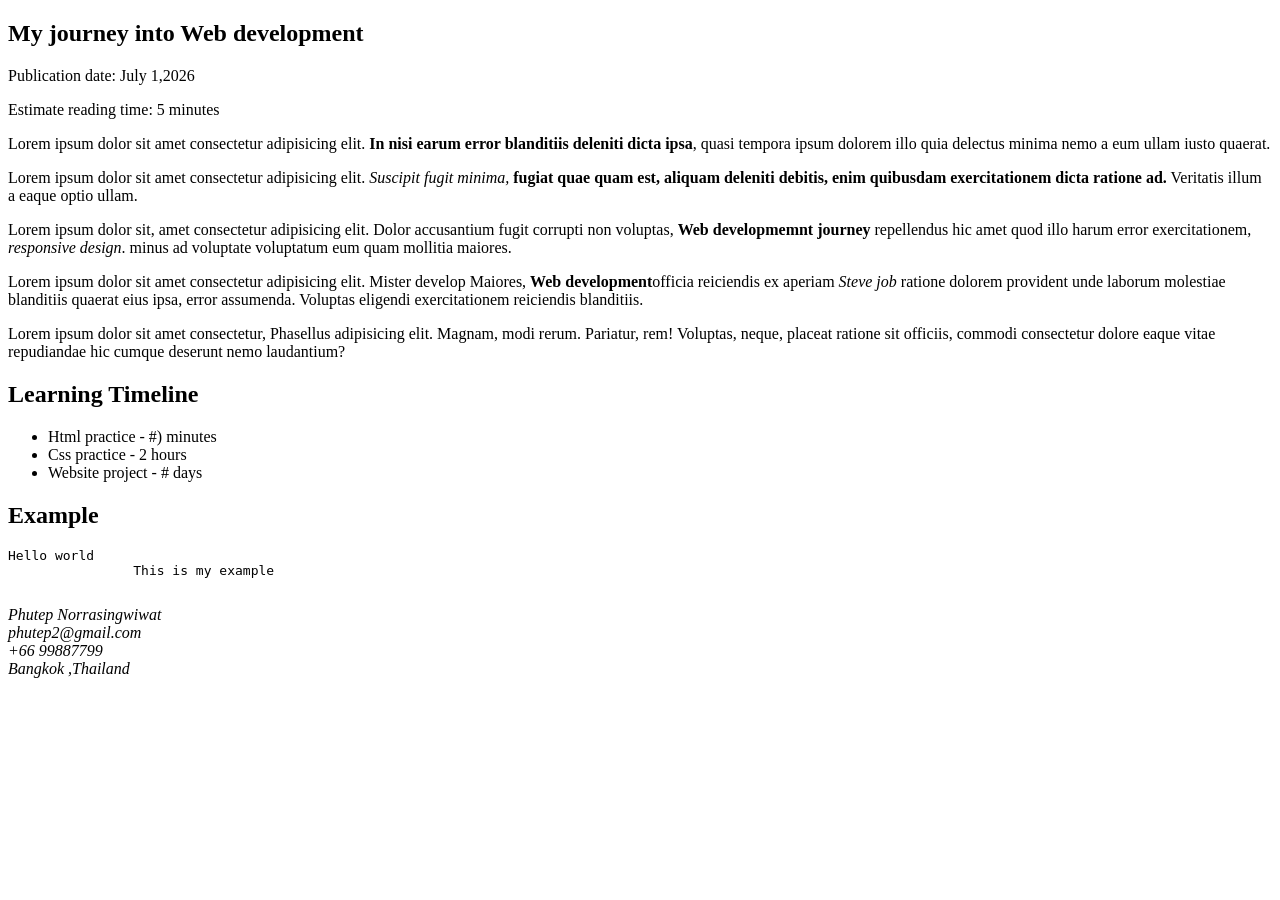
<file: INDEX.HTML>
<!DOCTYPE html>
<html lang="en">
<head>
    <meta charset="UTF-8">
    <meta name="viewport" content="width=device-width, initial-scale=1.0">
    <title>Document</title>
</head>
<body>
    <article>
        <header>
            <h1>My  journey into Web development</h1>

            <p>
                Publication date:
                <time datetime="2026-07-05">July 1,2026</time>
            </p>

            <p>Estimate reading time: 5 minutes</p>
        </header>
        
        <section>
            <p>
               Lorem <span>ipsum</span> dolor sit amet consectetur adipisicing elit. <strong>In nisi earum error blanditiis deleniti dicta ipsa</strong>, quasi tempora ipsum dolorem illo quia delectus minima nemo a eum ullam iusto quaerat.
            </p>

        <p>
            Lorem ipsum dolor sit amet <span>consectetur</span> adipisicing elit. <em>Suscipit fugit minima,</em> <strong>fugiat quae quam est, aliquam deleniti debitis, enim quibusdam exercitationem dicta ratione ad.</strong> Veritatis illum a eaque optio ullam.
        </p>

        <p>
            Lorem ipsum dolor sit, amet consectetur adipisicing elit. <span>Dolor accusantium fugit corrupti non voluptas</span>, <b>Web developmemnt journey</b> repellendus hic amet quod illo harum error exercitationem, <i>responsive design</i>. minus ad voluptate voluptatum eum quam mollitia maiores.
        </p>
        <p>
            Lorem ipsum dolor sit amet consectetur adipisicing elit. <span>Mister develop</span> Maiores, <b>Web development</b>officia reiciendis ex aperiam <i>Steve job</i> ratione dolorem provident unde laborum molestiae blanditiis quaerat eius ipsa, error assumenda. Voluptas eligendi exercitationem reiciendis blanditiis.
        </p>
        <p>
            Lorem ipsum dolor sit amet consectetur, <span>Phasellus</span> adipisicing elit. Magnam, modi rerum. Pariatur, rem! Voluptas, neque, placeat ratione sit officiis, commodi consectetur dolore eaque vitae repudiandae hic cumque deserunt nemo laudantium?
        </p>
        </section>
        
        <section>
            <h2>Learning Timeline</h2>
            <ul>
                <li>
                    Html practice - 
                    <time datetime="PT30M">#) minutes</time>
                </li>
                <li>
                    Css practice - 
                    <time datetime="PT2H">2 hours</time>
                </li>
                <li>
                    Website project - 
                    <time datetime="P3D"># days</time>
                </li>
            </ul>
        </section>

        <section>
            <h2>Example</h2>
            <pre>Hello world
                This is my example
            </pre>
            
        </section>
        </article>
        <footer>
            <address>
                Phutep Norrasingwiwat <br>
                phutep2@gmail.com <br>
                +66 99887799 <br>
                Bangkok ,Thailand <br>
            </address>
        </footer>
        </body>
        </html>
</file>
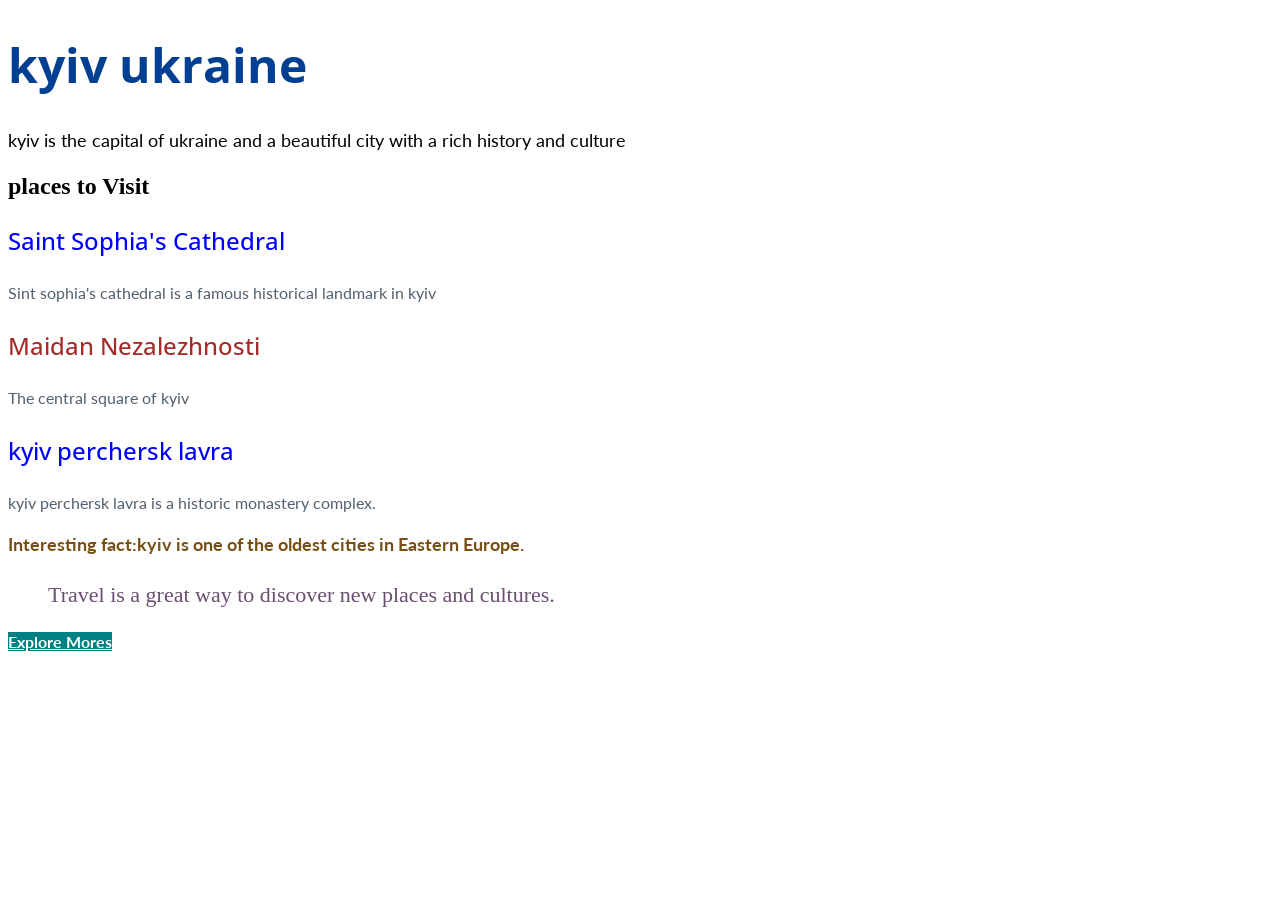
<file: css.html>
<!doctype html>
<html lang="en">
  <head>
    <meta charset="UTF-8" />
    <meta name="viewport" content="width=device-width, initial-scale=1.0" />
    <title>travel guide</title>
    <link rel="preconnect" href="https://fonts.googleapis.com" />
    <link rel="preconnect" href="https://fonts.gstatic.com" crossorigin />

    <link
      href="https://fonts.googleapis.com/css2?family=Lato:wght@400;700&family=Open+Sans:ital,wght@0,300..800;1,300..800&display=swap"
      rel="stylesheet"
    />

    <link rel="stylesheet" href="style.css" />
  </head>
  <body>
    <main class="travel-guide">
      <h1 class="title">kyiv ukraine</h1>
      <p class="intro">
        kyiv is the capital of ukraine and a beautiful city with a rich history
        and culture
      </p>

      <section class="places">
        <h2 class="places-title">places to Visit</h2>
        <article class="place">
          <h3 class="place-title">Saint Sophia's Cathedral</h3>

          <p class="description">
            Sint sophia's cathedral is a famous historical landmark in kyiv
          </p>
        </article>

        <article class="place">
          <h3
            class="place-title first-place second-place"
            id="special-place"
            style="color: brown"
          >
            Maidan Nezalezhnosti
          </h3>
          <p class="description">The central square of kyiv</p>
        </article>

        <article class="place">
          <h3 class="place-title">kyiv perchersk lavra</h3>

          <p class="description">
            kyiv perchersk lavra is a historic monastery complex.
          </p>
        </article>
      </section>
      <aside>
        <p class="fact">
          Interesting fact:kyiv is one of the oldest cities in Eastern Europe.
        </p>

        <blockquote class="quote">
          Travel is a great way to discover new places and cultures.
        </blockquote>

        <a class="button" href="#">Explore Mores</a>
      </aside>
    </main>
  </body>
</html>
</file>
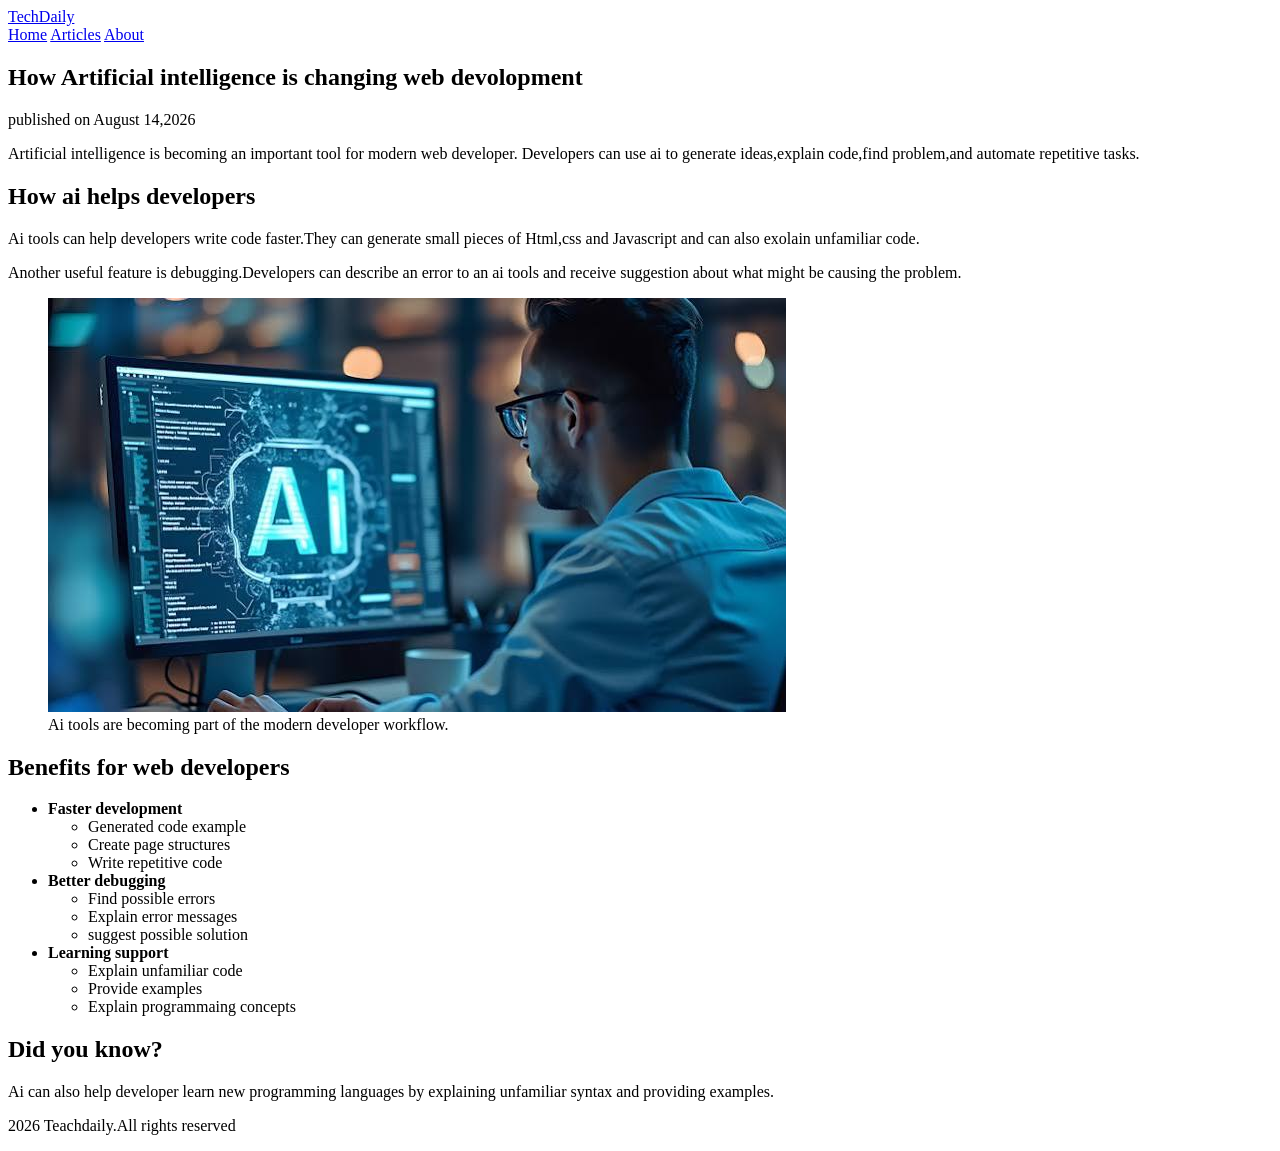
<file: indext.html>
<!DOCTYPE html>
<html lang="en">
<head>
    <meta charset="UTF-8">
    <meta name="viewport" content="width=, initial-scale=1.0">
    <title>Document</title>
</head>
<body>
    <header>
<a href="/TechDaily">TechDaily</a>

    <nav>
        <a href="Home">Home</a>
        <a href="Articles">Articles</a>
        <a href="About">About</a>
    </nav>
    </header>
    <main>
        <article>
            <h1>How Artificial intelligence is changing web devolopment</h1>
            <p>
                published on August 14,2026
            </p>
            <p>
                Artificial intelligence is becoming an important tool for modern web developer.
                Developers can use ai to generate ideas,explain code,find problem,and automate repetitive tasks.
            
            </p>
            <section>
                <h2>How ai helps developers</h2>
                <p>
                    Ai tools can help developers write code faster.They can generate
                    small pieces of Html,css and Javascript and can also exolain unfamiliar code.
                </p>
                <p>
                    Another useful feature is debugging.Developers can describe an
                    error to an ai tools and receive suggestion about what might be
                    causing the problem.
                </p>
            </section>
            <figure>
                <img 
                src="image.html/ai.jpeg"
                 alt="ai developer">
                  <figcaption>
                Ai tools are becoming part of the modern developer workflow.
            </figcaption>
            </figure>
            <section>
                <h2>Benefits for web developers</h2>
                <ul>
                    <li>
                        <strong>Faster development</strong>
                        <ul>
                            <li>Generated code example</li>
                            <li>Create page structures</li>
                            <li>Write repetitive code</li>
                        </ul>
                    </li>
                    <li>
                        <strong> Better debugging </strong>
                        <ul>
                            <li>Find possible errors</li>
                            <li>Explain error messages</li>
                            <li>suggest possible solution</li>
                        </ul>
                    </li>

                    <li>
                        <strong>Learning support</strong>
                        <ul>
                            <li>Explain unfamiliar code</li>
                            <li>Provide examples</li>
                            <li>Explain programmaing concepts</li>
                        </ul>

                    </li>

                </ul>
            </section>
            <aside>
                <h2>Did you know?</h2>
                <p>
                    Ai can also help developer learn new programming languages
                    by explaining unfamiliar syntax and providing examples.
                </p>
            </aside>
        </article>
    </main>
    <footer>
        <p> 2026 Teachdaily.All rights reserved</p>
    </footer>

 
   
    
</body>
</html>
</file>
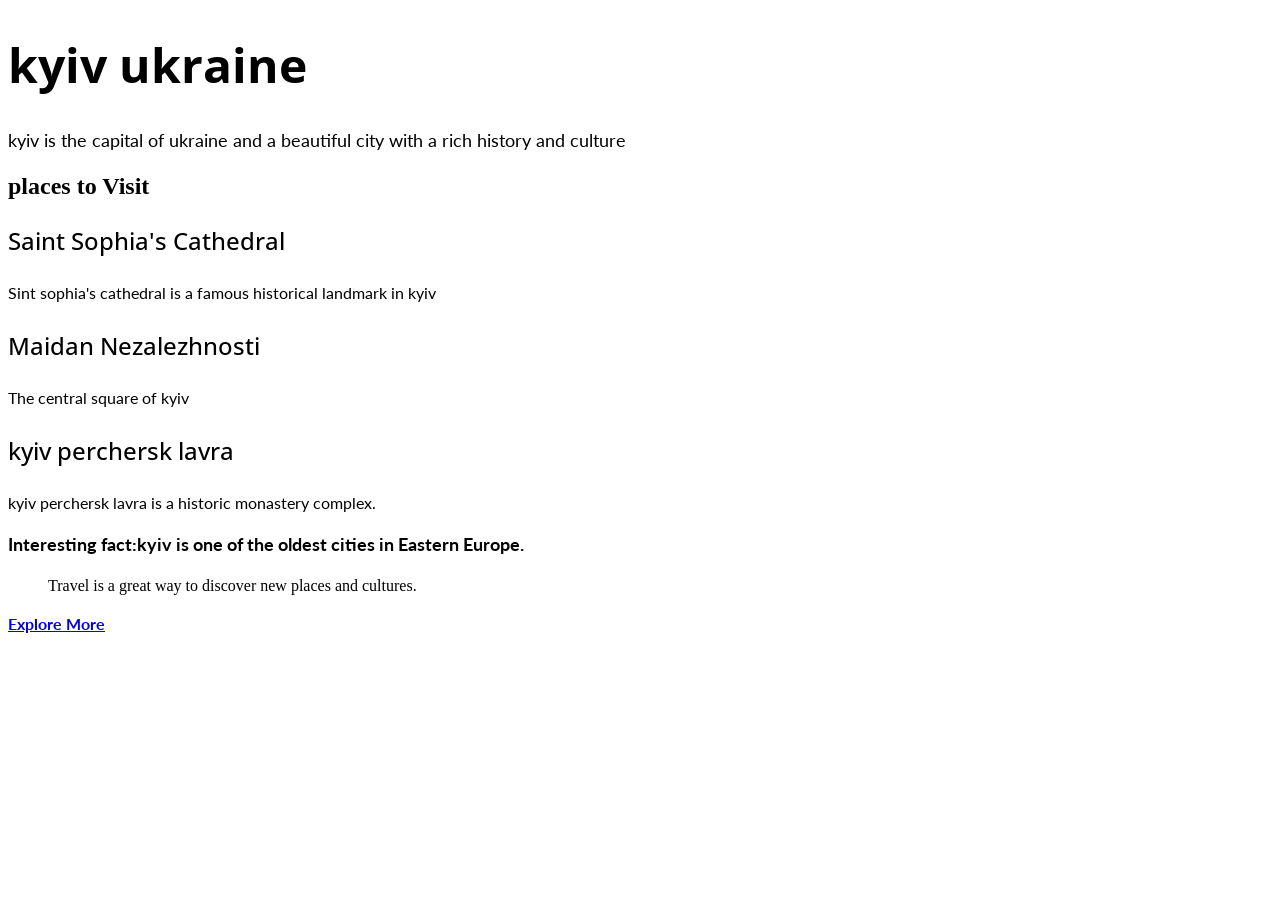
<file: css font properties.html/css.html>
<!DOCTYPE html>
<html lang="en">
<head>
    <meta charset="UTF-8">
    <meta name="viewport" content="width=device-width, initial-scale=1.0">
    <title>travel guide</title
<link rel="preconnect" href="https://fonts.googleapis.com">
<link rel="preconnect" href="https://fonts.gstatic.com" crossorigin>

<link href="https://fonts.googleapis.com/css2?family=Lato:wght@400;700&family=Open+Sans:ital,wght@0,300..800;1,300..800&display=swap" rel="stylesheet">

<link rel="stylesheet" href="style.css">
</head>
<body>
<main class="travel-guide"></main>
<h1 class="title">kyiv ukraine</h1>
<p class="intro">kyiv is the capital of ukraine and a beautiful city with a rich history and culture</p>

<section class="places">
    <h2 class="places-title">places to Visit</h2>
    <article class="place">
    <h3 class="place-title">Saint Sophia's Cathedral</h3>

    <p class="description">Sint sophia's cathedral is a famous historical landmark in kyiv</p>
</article>

<article class="place">
    <h3 class="place-title">Maidan Nezalezhnosti</h3>
    <p class="description">The central square of kyiv</p>
</article>

<article class="place">
    <h3 class="place-title">kyiv perchersk lavra</h3>

    <p class="description">kyiv perchersk lavra is a historic monastery complex.</p>
</article>
</section>
<p class="fact">Interesting fact:kyiv is one of the oldest cities in Eastern Europe.</p>

<blockquote class="quote">Travel is a great way to discover new places and cultures.</blockquote>

<a class="button" href="#">Explore More</a>
</body>
</html>
</file>
<file: style.css>
.title {
  font-family: "Open sans", Arial, sans-serif;
  font-size: 48px;
  font-weight: 700;
  color: #003f92;
}

.intro {
  font-family: "Lato", Arial, sans-serif;
  font-size: 18px;
  font-weight: 400;
  line-height: 1.33;
  color: 5266D;
}
.place-title {
  font-family: "Open sans", Arial, sans-serif;
  font-size: 24px;
  font-weight: 500;
  color: teal;
}

.description {
  font-family: "Lato", Arial, sans-serif;
  font-size: 16px;
  font-weight: 400;
  line-height: 1.5;
  color: #52606d;
}

.fact {
  font-family: "Lato", Arial, sans-serif;
  font-size: 18px;
  font-weight: 700;
  line-height: 1.33;
  color: rgb(120, 80, 20);
  background-color: rba(255, 193, 7, 018);
}
.quote {
  font-family: Georgia, "Times New Roman", Times, serif;
  font-size: 22px;
  font-weight: 400;
  line-height: 1.41;
  color: #6b4e71;
  background-color: rgba(07, 78 113, 0.1);
}

.button {
  font-family: "Lato", Arial, sans-serif;
  font-size: 16px;
  font-weight: 700;
  color: white;
  background-color: teal;
}

.travel-guilde {
  color: rgb(245, 248, 250);
}
/* Specificiity: 0 0 0 1 */
h3 {
  color: red;
}
/* 0 0 1 0 */
.place-title {
  color: blue;
}
/* The class selector wins beacause it has higher specificity. */

/*0100*/
#special-place {
  color: purple;
}
/* Brown win,The inline style has higher speificity than the element, class, and ID selectors.
1000 the specific of inline */

.first-place {
  color: green;
}

.second-place {
  color: orange;
}
/* when two selector have equal specificity, the seclector that appears later in the Css win.

h3=0001
.placetitle= 0010
id#special place = 0100
inline style = 1000

first and second this two selector qual specificity the seclector that appears later in the Css win.
</file>
<file: css font properties.html/style.css>
.title {
    font-family:"Open sans", Arial sans-serif;
    font-size: 48px;
    font-weight: 700;
}

.intro{
    font-family: "Lato", Arial sans-serif;
    font-size: 18px;
    font-weight: 400;
    line-height: 1.33;
}

.place-title{
    font-family:"Open sans", Arial sans-serif;
    font-size: 24px;
    font-weight: 500;
    
}


.description{
font-family: "Lato", Arial sans-serif;
    font-size: 16px;
    font-weight: 400;
    line-height: 1.5;
}

.fact{
     font-family: "Lato", Arial sans-serif;
    font-size: 18px;
    font-weight: 700;
    line-height: 1.33;
}

.quote{
     font-family: Georgia, 'Times New Roman', Times, serif
    font-size  22px;
    font-weight: 400;
    line-height: 1.41;
}

.button{
     font-family: "Lato", Arial sans-serif;
    font-size: 16px;
    font-weight: 700;
    
}
</file>
